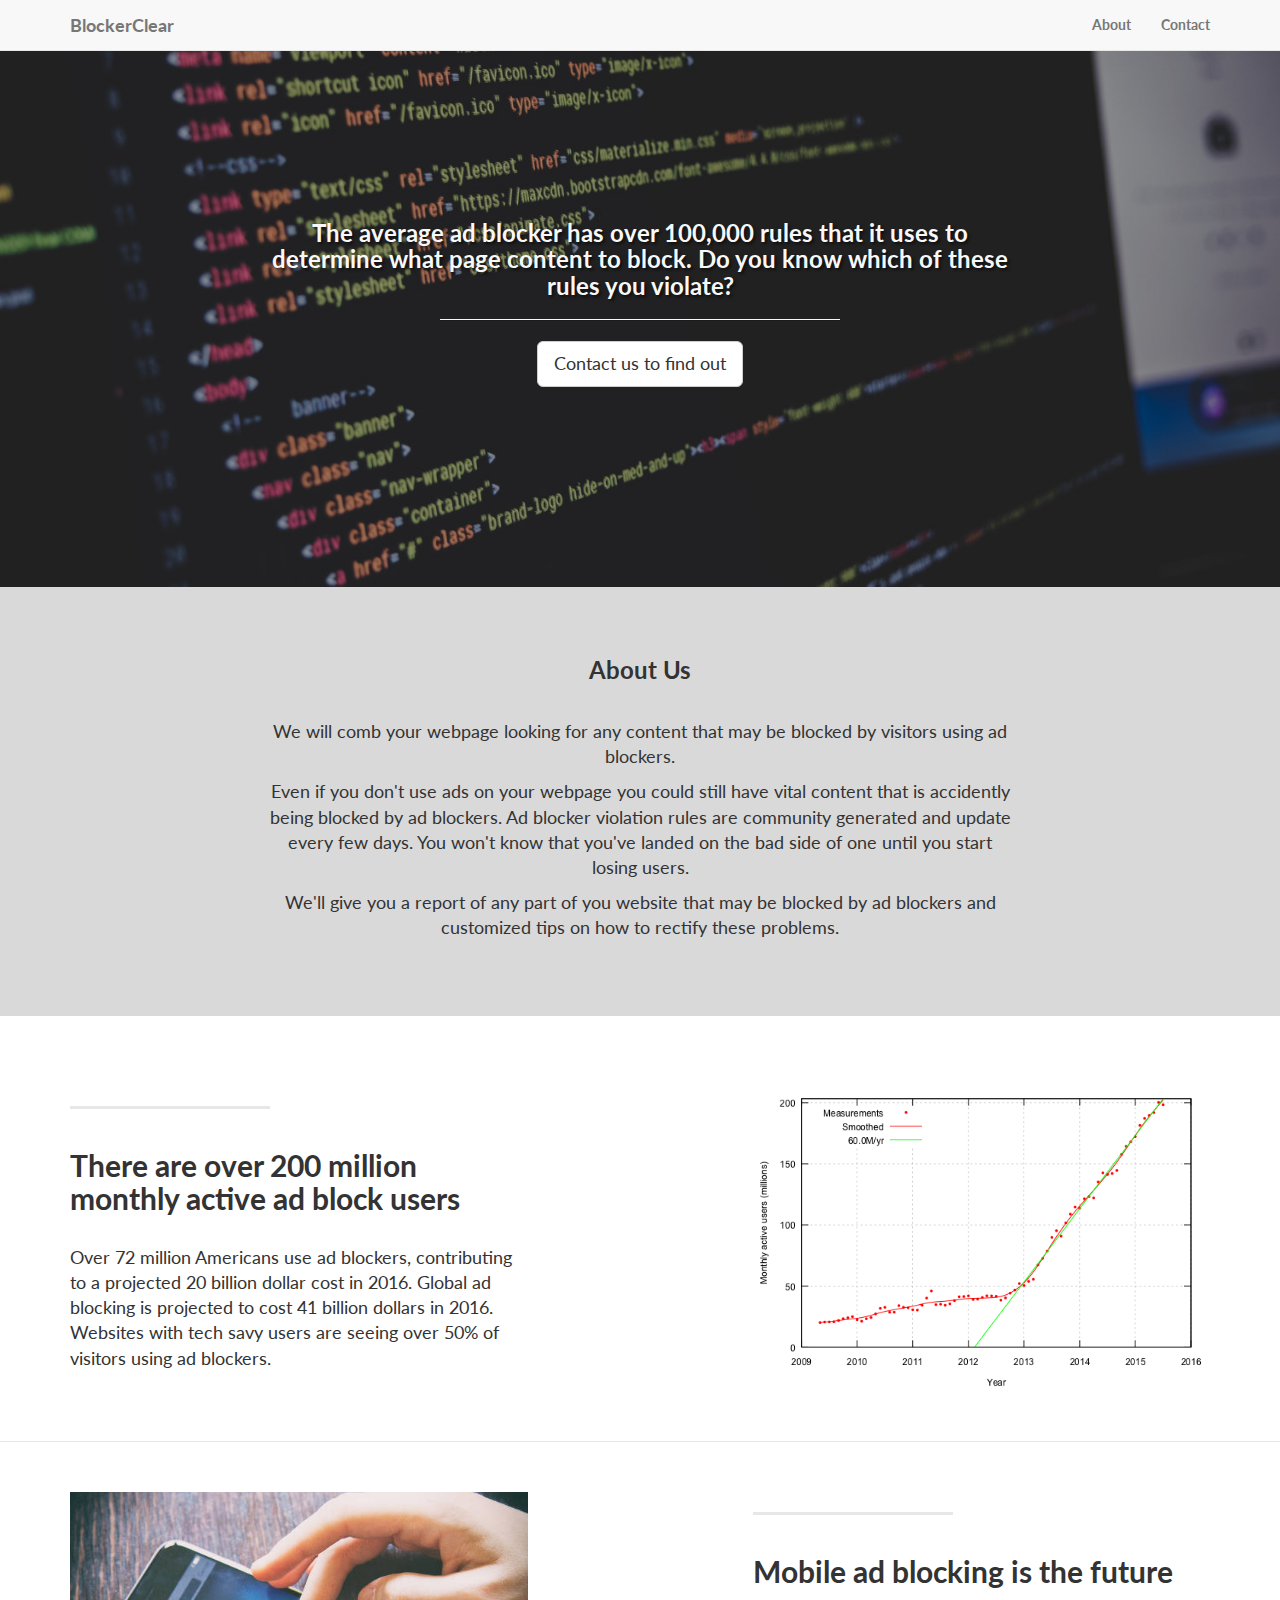
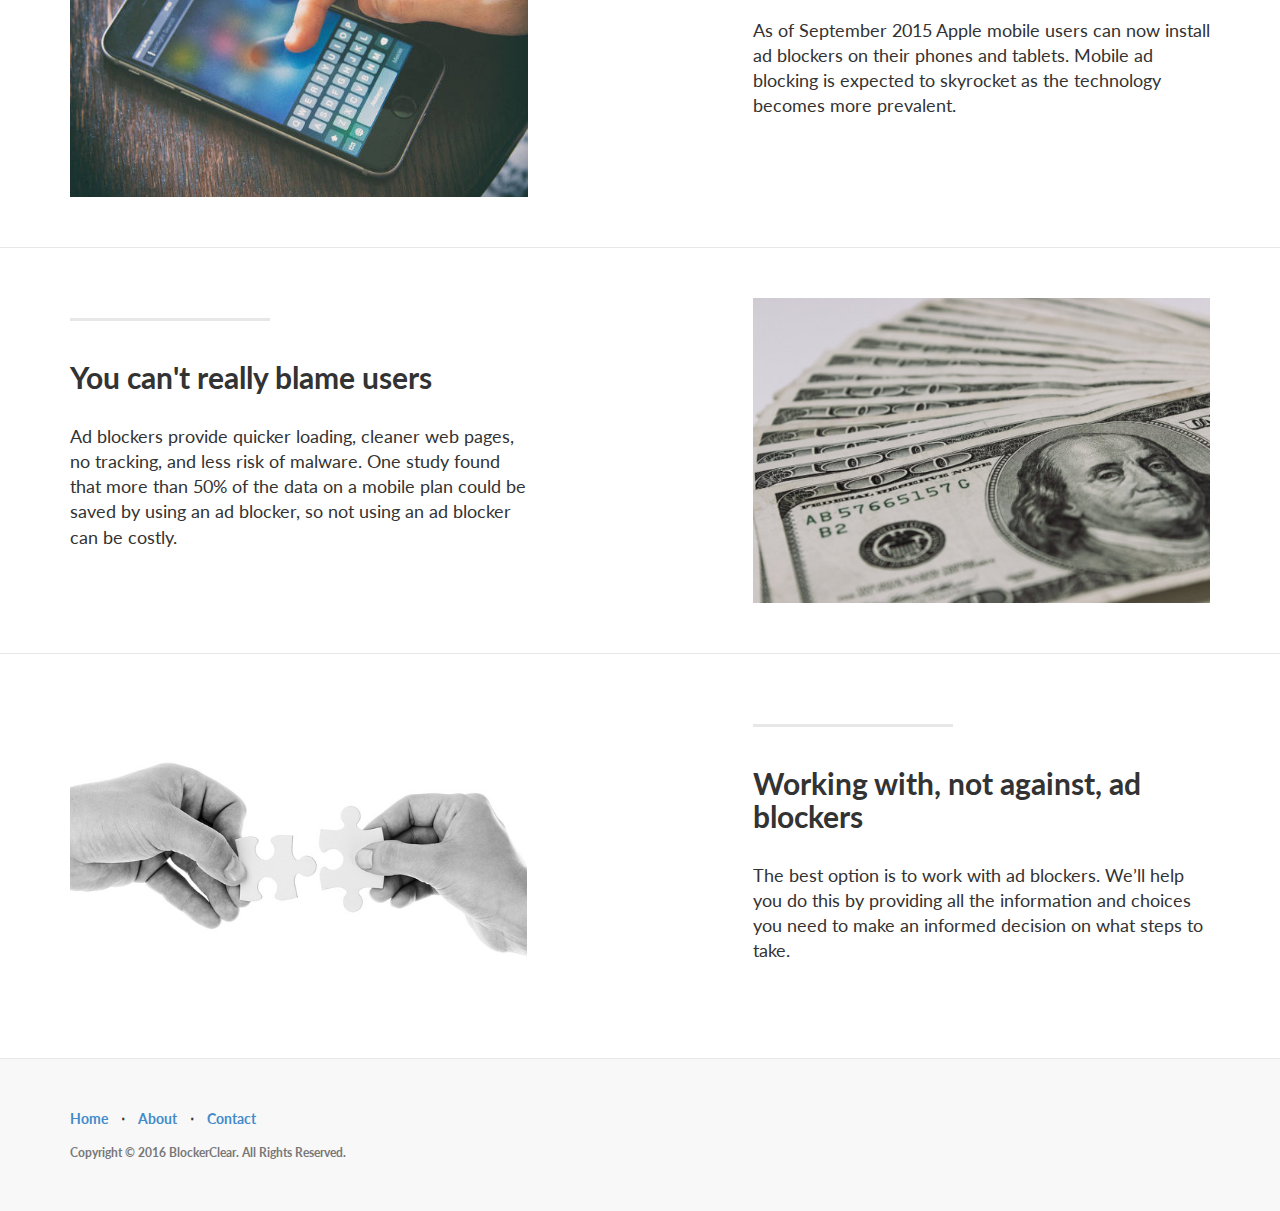
<file: index.html>
<!DOCTYPE html>
<html>
	<head>

    <meta charset="utf-8">
    <meta http-equiv="X-UA-Compatible" content="IE=edge">
    <meta name="viewport" content="width=device-width, initial-scale=1">
    <meta name="description" content="Checking websites for content blocked by ad blockers
">
    <meta name="author" content="Your Name">

    <title>BlockerClear</title>

    <!-- Bootstrap Core CSS -->
    <link href="/css/bootstrap.min.css" rel="stylesheet">

    <!-- Custom CSS -->
    <link href="/css/landing-page.css" rel="stylesheet">

    <!-- Custom Fonts -->
    <link href="/font-awesome-4.1.0/css/font-awesome.min.css" rel="stylesheet" type="text/css">
    <link href="http://fonts.googleapis.com/css?family=Lato:300,400,700,300italic,400italic,700italic" rel="stylesheet" type="text/css">

    <!-- HTML5 Shim and Respond.js IE8 support of HTML5 elements and media queries -->
    <!-- WARNING: Respond.js doesn't work if you view the page via file:// -->
    <!--[if lt IE 9]>
        <script src="https://oss.maxcdn.com/libs/html5shiv/3.7.0/html5shiv.js"></script>
        <script src="https://oss.maxcdn.com/libs/respond.js/1.4.2/respond.min.js"></script>
    <![endif]-->

</head>

	<body>
		<!-- Navigation -->
<nav class="navbar navbar-default navbar-fixed-top" role="navigation">
    <div class="container">
        <!-- Brand and toggle get grouped for better mobile display -->
        <div class="navbar-header page-scroll">
            <button type="button" class="navbar-toggle" data-toggle="collapse" data-target="#bs-example-navbar-collapse-1">
                <span class="sr-only">Toggle navigation</span>
                <span class="icon-bar"></span>
                <span class="icon-bar"></span>
                <span class="icon-bar"></span>
            </button>
            <a class="navbar-brand page-scroll" href="/">BlockerClear</a>
        </div>
        <!-- Collect the nav links, forms, and other content for toggling -->
        <div class="collapse navbar-collapse" id="bs-example-navbar-collapse-1">
            <ul class="nav navbar-nav navbar-right">  
            	<li>
                    <a class="page-scroll" href="/#about">About</a>
                </li>            
                <li>
                    <a class="page-scroll" href="/contact">Contact</a>
                </li>
            </ul>
        </div>
        <!-- /.navbar-collapse -->
    </div>
    <!-- /.container -->
</nav>

<section id="home">
<!-- Header -->
	<div class="intro-header">

		<div class="container">

			<div class="row">
				<div class="col-lg-8 col-lg-offset-2">
					<div class="intro-message">
						<!--<h1>Landing Page</h1>-->
                        <h3>The average ad blocker has over 100,000 rules that it uses to determine what page content to block. Do you know which of these rules you violate?</h3>
						<hr class="intro-divider">
                        <a href="/contact" class="btn btn-default btn-lg">Contact us to find out</a>
						<!--<ul class="list-inline intro-social-buttons">
							
							<li>
								<a href="https://twitter.com/SBootstrap" class="btn btn-default btn-lg"><i class="fa fa-twitter fa-fw"></i> <span class="network-name">twitter</span></a>
							</li>
							
							<li>
								<a href="https://github.com/IronSummitMedia/startbootstrap" class="btn btn-default btn-lg"><i class="fa fa-github fa-fw"></i> <span class="network-name">github</span></a>
							</li>
							
							<li>
								<a href="" class="btn btn-default btn-lg"><i class="fa fa-linkedin fa-fw"></i> <span class="network-name">linkedin</span></a>
							</li>
							
						</ul>-->
					</div>
				</div>
			</div>

		</div>
		<!-- /.container -->

	</div>
	<!-- /.intro-header -->
</section>

		    <!-- About Section -->
    <section id="about" class="lead text-center">
        <div class="container">
            <div class="row">
                <div class="col-lg-8 col-lg-offset-2">
                  <br/><br/>
                  <h3>About Us</h3>
                  <br/>
                    <p>We will comb your webpage looking for any content that may be blocked by visitors using ad blockers.</p>
                    <p>Even if you don't use ads on your webpage you could still have vital content that is accidently being blocked by ad blockers. Ad blocker violation rules are community generated and update every few days. You won't know that you've landed on the bad side of one until you start losing users.</p>
                    <p>We'll give you a report of any part of you website that may be blocked by ad blockers and customized tips on how to rectify these problems.</p>
                    <br/>
                  </div>
            </div>
        </div>
    </section>

		<section id="services">
<!-- Page Content -->

  
    
    <div class="content-section-a">

        <div class="container">

            <div class="row">
                <div class="col-lg-5 col-sm-6">
                    <hr class="section-heading-spacer">
                    <div class="clearfix"></div>
                    <h2 class="section-heading">There are over 200 million monthly active ad block users</h2>
                    <div class="lead"><p>Over 72 million Americans use ad blockers, contributing to a projected 20 billion dollar cost in 2016. Global ad blocking is projected to cost 41 billion dollars in 2016. Websites with tech savy users are seeing over 50% of visitors using ad blockers.</p>
</div>
                </div>
                <div class="col-lg-5 col-lg-offset-2 col-sm-6">
                    <img class="img-responsive" src="img/services/adblockingGrowth.png" alt="">
                </div>
            </div>

        </div>
        <!-- /.container -->

    </div>
    <!-- /.content-section-a -->
    

  
    

    <div class="content-section-b">

        <div class="container">

            <div class="row">
                <div class="col-lg-5 col-lg-offset-1 col-sm-push-6  col-sm-6">
                    <hr class="section-heading-spacer">
                    <div class="clearfix"></div>
                    <h2 class="section-heading">Mobile ad blocking is the future</h2>
                    <div class="lead"><p>As of September 2015 Apple mobile users can now install ad blockers on their phones and tablets. Mobile ad blocking is expected to skyrocket as the technology becomes more prevalent.</p>
</div>
                </div>
                <div class="col-lg-5 col-sm-pull-6  col-sm-6">
                  <img class="img-responsive" src="img/services/mobilePhone.jpg" alt="">
                </div>
            </div>

        </div>
        <!-- /.container -->

    </div>
    <!-- /.content-section-b -->
    

  
    
    <div class="content-section-a">

        <div class="container">

            <div class="row">
                <div class="col-lg-5 col-sm-6">
                    <hr class="section-heading-spacer">
                    <div class="clearfix"></div>
                    <h2 class="section-heading">You can't really blame users</h2>
                    <div class="lead"><p>Ad blockers provide quicker loading, cleaner web pages, no tracking, and less risk of malware. One study found that more than 50% of the data on a mobile plan could be saved by using an ad blocker, so not using an ad blocker can be costly.</p>
</div>
                </div>
                <div class="col-lg-5 col-lg-offset-2 col-sm-6">
                    <img class="img-responsive" src="img/services/money.jpg" alt="">
                </div>
            </div>

        </div>
        <!-- /.container -->

    </div>
    <!-- /.content-section-a -->
    

  
    

    <div class="content-section-b">

        <div class="container">

            <div class="row">
                <div class="col-lg-5 col-lg-offset-1 col-sm-push-6  col-sm-6">
                    <hr class="section-heading-spacer">
                    <div class="clearfix"></div>
                    <h2 class="section-heading">Working with, not against, ad blockers</h2>
                    <div class="lead"><p>The best option is to work with ad blockers. We’ll help you do this by providing all the information and choices you need to make an informed decision on what steps to take.</p>
</div>
                </div>
                <div class="col-lg-5 col-sm-pull-6  col-sm-6">
                  <img class="img-responsive" src="img/services/puzzle.jpg" alt="">
                </div>
            </div>

        </div>
        <!-- /.container -->

    </div>
    <!-- /.content-section-b -->
    

</section>

		<!-- Footer -->
<footer>
    <div class="container">
        <div class="row">
            <div class="col-md-8">
                <ul class="list-inline">
                    <li>
                        <a href="/">Home</a>
                    </li>
                    <li class="footer-menu-divider">&sdot;</li>
                    <li>
                        <a href="/#about">About</a>
                    </li>
                    <li class="footer-menu-divider">&sdot;</li>
                    <li>
                        <a href="/contact">Contact</a>
                    </li>
                </ul>
                <p class="copyright text-muted small">Copyright &copy; 2016 BlockerClear. All Rights Reserved.</p>
            </div>
        </div>
    </div>
</footer>

		<!-- jQuery Version 1.11.0 -->
<script src="/js/jquery-1.11.0.js"></script>

<!-- Plugin JavaScript -->
    <script src="/js/jquery.easing.min.js"></script>

<!-- Bootstrap Core JavaScript -->
<script src="/js/bootstrap.min.js"></script>

<!-- Custom Theme JavaScript -->
<script src="/js/landing-page.js"></script>

	</body>
</html>
</file>
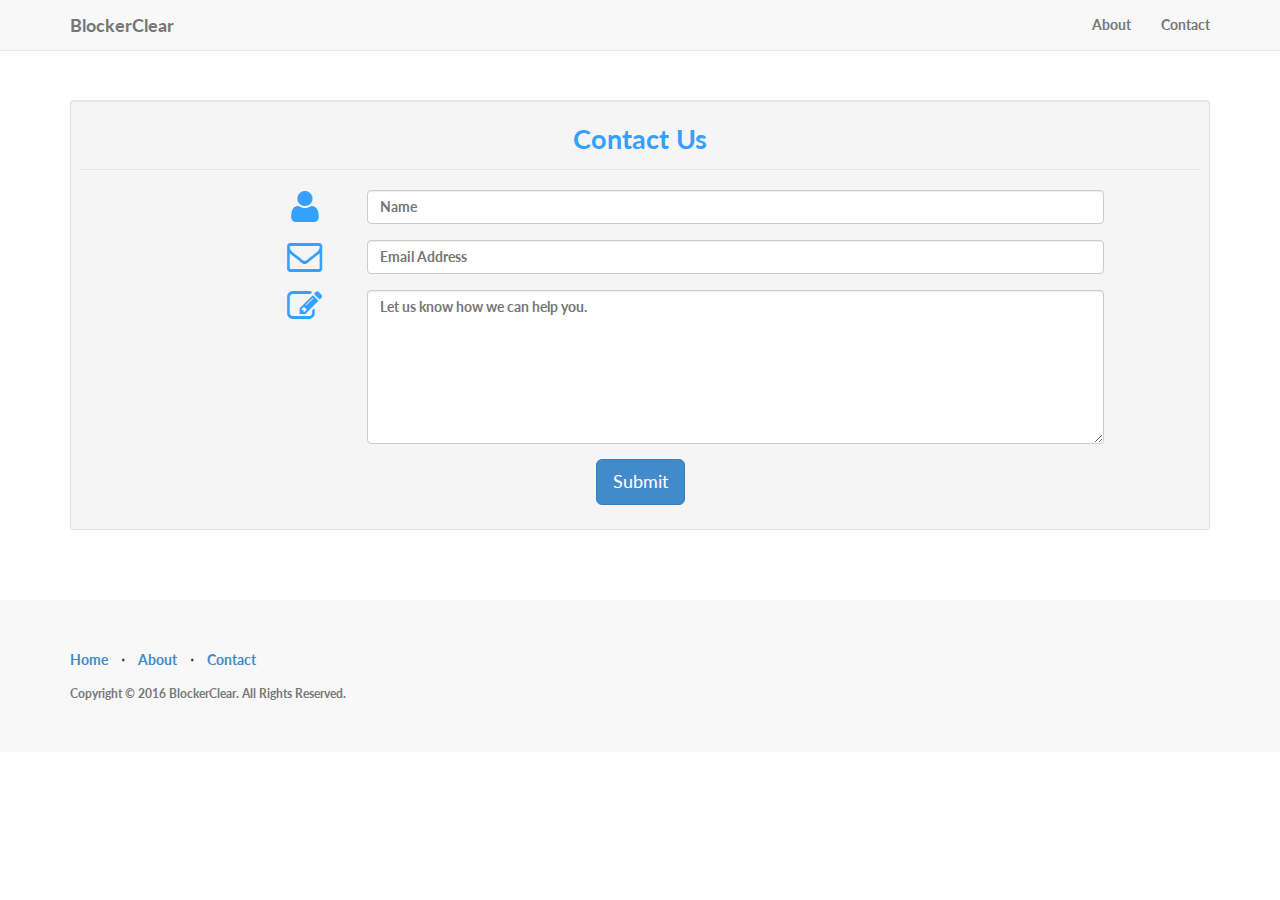
<file: contact/index.html>
<!DOCTYPE html>
<html>
	<head>

    <meta charset="utf-8">
    <meta http-equiv="X-UA-Compatible" content="IE=edge">
    <meta name="viewport" content="width=device-width, initial-scale=1">
    <meta name="description" content="Checking websites for content blocked by ad blockers
">
    <meta name="author" content="Your Name">

    <title>BlockerClear</title>

    <!-- Bootstrap Core CSS -->
    <link href="/css/bootstrap.min.css" rel="stylesheet">

    <!-- Custom CSS -->
    <link href="/css/landing-page.css" rel="stylesheet">
    <link href="/css/contact.css" rel="stylesheet">

    <!-- Custom Fonts -->
    <link href="/font-awesome-4.1.0/css/font-awesome.min.css" rel="stylesheet" type="text/css">
    <link href="http://fonts.googleapis.com/css?family=Lato:300,400,700,300italic,400italic,700italic" rel="stylesheet" type="text/css">

    <!-- HTML5 Shim and Respond.js IE8 support of HTML5 elements and media queries -->
    <!-- WARNING: Respond.js doesn't work if you view the page via file:// -->
    <!--[if lt IE 9]>
        <script src="https://oss.maxcdn.com/libs/html5shiv/3.7.0/html5shiv.js"></script>
        <script src="https://oss.maxcdn.com/libs/respond.js/1.4.2/respond.min.js"></script>
    <![endif]-->

</head>

	<body>
        <!-- Navigation -->
<nav class="navbar navbar-default navbar-fixed-top" role="navigation">
    <div class="container">
        <!-- Brand and toggle get grouped for better mobile display -->
        <div class="navbar-header page-scroll">
            <button type="button" class="navbar-toggle" data-toggle="collapse" data-target="#bs-example-navbar-collapse-1">
                <span class="sr-only">Toggle navigation</span>
                <span class="icon-bar"></span>
                <span class="icon-bar"></span>
                <span class="icon-bar"></span>
            </button>
            <a class="navbar-brand page-scroll" href="/">BlockerClear</a>
        </div>
        <!-- Collect the nav links, forms, and other content for toggling -->
        <div class="collapse navbar-collapse" id="bs-example-navbar-collapse-1">
            <ul class="nav navbar-nav navbar-right">  
            	<li>
                    <a class="page-scroll" href="/#about">About</a>
                </li>            
                <li>
                    <a class="page-scroll" href="/contact">Contact</a>
                </li>
            </ul>
        </div>
        <!-- /.navbar-collapse -->
    </div>
    <!-- /.container -->
</nav>

<section id="contact">
    <div class="contact-header">
        <div class="container">
            <div class="row">
                <div class="col-md-12">
                    <div class="well well-sm">
                        <form class="form-horizontal" action="https://formspree.io/leon@blockerclear.com" method="post">
                            <fieldset>
                                <legend class="text-center header">Contact Us</legend>

                                <div class="form-group">
                                    <span class="col-md-1 col-md-offset-2 text-center"><i class="fa fa-user bigicon"></i></span>
                                    <div class="col-md-8">
                                        <input id="fname" name="name" type="text" placeholder="Name" class="form-control">
                                    </div>
                                </div>

                                <div class="form-group">
                                    <span class="col-md-1 col-md-offset-2 text-center"><i class="fa fa-envelope-o bigicon"></i></span>
                                    <div class="col-md-8">
                                        <input id="email" name="email" type="text" placeholder="Email Address" class="form-control">
                                    </div>
                                </div>

                                <div class="form-group">
                                    <span class="col-md-1 col-md-offset-2 text-center"><i class="fa fa-pencil-square-o bigicon"></i></span>
                                    <div class="col-md-8">
                                        <textarea class="form-control" id="message" name="message" placeholder="Let us know how we can help you." rows="7"></textarea>
                                    </div>
                                </div>

                                <div class="form-group">
                                    <div class="col-md-12 text-center">
                                        <button type="submit" class="btn btn-primary btn-lg">Submit</button>
                                    </div>
                                </div>
                                <input type="hidden" name="_next" value="/" />
                            </fieldset>
                        </form>
                    </div>
                </div>
            </div>
        </div>
    </div>
</section>
		<!-- Footer -->
<footer>
    <div class="container">
        <div class="row">
            <div class="col-md-8">
                <ul class="list-inline">
                    <li>
                        <a href="/">Home</a>
                    </li>
                    <li class="footer-menu-divider">&sdot;</li>
                    <li>
                        <a href="/#about">About</a>
                    </li>
                    <li class="footer-menu-divider">&sdot;</li>
                    <li>
                        <a href="/contact">Contact</a>
                    </li>
                </ul>
                <p class="copyright text-muted small">Copyright &copy; 2016 BlockerClear. All Rights Reserved.</p>
            </div>
        </div>
    </div>
</footer>

		<!-- jQuery Version 1.11.0 -->
<script src="/js/jquery-1.11.0.js"></script>

<!-- Plugin JavaScript -->
    <script src="/js/jquery.easing.min.js"></script>

<!-- Bootstrap Core JavaScript -->
<script src="/js/bootstrap.min.js"></script>

<!-- Custom Theme JavaScript -->
<script src="/js/landing-page.js"></script>

	</body>
</html>
</file>
<file: css/contact.css>
.header {
    color: #36A0FF;
    font-size: 27px;
    padding: 10px;
}

.bigicon {
    font-size: 35px;
    color: #36A0FF;
}

.contact-header{
    padding-top: 100px; /* If you're making other pages, make sure there is 50px of padding to make sure the navbar doesn't overlap content! */
    padding-bottom: 50px;
}
</file>
<file: css/landing-page.css>
/*!
 * Start Bootstrap - Landing Page Bootstrap Theme (http://startbootstrap.com)
 * Code licensed under the Apache License v2.0.
 * For details, see http://www.apache.org/licenses/LICENSE-2.0.
 */

body,
html {
    width: 100%;
    height: 100%;
}

body,
h1,
h2,
h3,
h4,
h5,
h6 {
    font-family: "Lato","Helvetica Neue",Helvetica,Arial,sans-serif;
    font-weight: 700;
}

.lead {
    font-size: 18px;
    font-weight: 400;
}

.intro-header {
    padding-top: 50px; /* If you're making other pages, make sure there is 50px of padding to make sure the navbar doesn't overlap content! */
    padding-bottom: 50px;
    text-align: center;
    color: #f8f8f8;
    background: url(../img/intro-bg_mini.jpg) no-repeat center center;
    background-size: cover;
}

.intro-message {
    position: relative;
    padding-top: 20%;
    padding-bottom: 20%;
}

.intro-message > h1 {
    margin: 0;
    text-shadow: 2px 2px 3px rgba(0,0,0,0.6);
    font-size: 5em;
}

.intro-divider {
    width: 400px;
    border-top: 1px solid #f8f8f8;
    border-bottom: 1px solid rgba(0,0,0,0.2);
}

.intro-message > h3 {
    text-shadow: 2px 2px 3px rgba(0,0,0,0.6);
}

@media(max-width:767px) {
    .intro-message {
        padding-bottom: 15%;
    }

    .intro-message > h1 {
        font-size: 3em;
    }

    ul.intro-social-buttons > li {
        display: block;
        margin-bottom: 20px;
        padding: 0;
    }

    ul.intro-social-buttons > li:last-child {
        margin-bottom: 0;
    }

    .intro-divider {
        width: 100%;
    }
}

.network-name {
    text-transform: uppercase;
    font-size: 14px;
    font-weight: 400;
    letter-spacing: 2px;
}

#about{
    background-color: #d9d9d9;
    padding-bottom: 40px;
}

.content-section-a {
    padding: 50px 0;
    background-color: #fffff;
}

.content-section-b {
    padding: 50px 0;
    border-top: 1px solid #e7e7e7;
    border-bottom: 1px solid #e7e7e7;
}

.section-heading {
    margin-bottom: 30px;
}

.section-heading-spacer {
    float: left;
    width: 200px;
    border-top: 3px solid #e7e7e7;
}

.banner {
    padding: 100px 0;
    color: #f8f8f8;
    background: url(../img/banner-bg.jpg) no-repeat center center;
    background-size: cover;
}

.banner h2 {
    margin: 0;
    text-shadow: 2px 2px 3px rgba(0,0,0,0.6);
    font-size: 3em;
}

.banner ul {
    margin-bottom: 0;
}

.banner-social-buttons {
    float: right;
    margin-top: 0;
}

@media(max-width:1199px) {
    ul.banner-social-buttons {
        float: left;
        margin-top: 15px;
    }
}

@media(max-width:767px) {
    .banner h2 {
        margin: 0;
        text-shadow: 2px 2px 3px rgba(0,0,0,0.6);
        font-size: 3em;
    }

    ul.banner-social-buttons > li {
        display: block;
        margin-bottom: 20px;
        padding: 0;
    }

    ul.banner-social-buttons > li:last-child {
        margin-bottom: 0;
    }
}

footer {
    padding: 50px 0;
    background-color: #f8f8f8;
}

p.copyright {
    margin: 15px 0 0;
}
</file>
